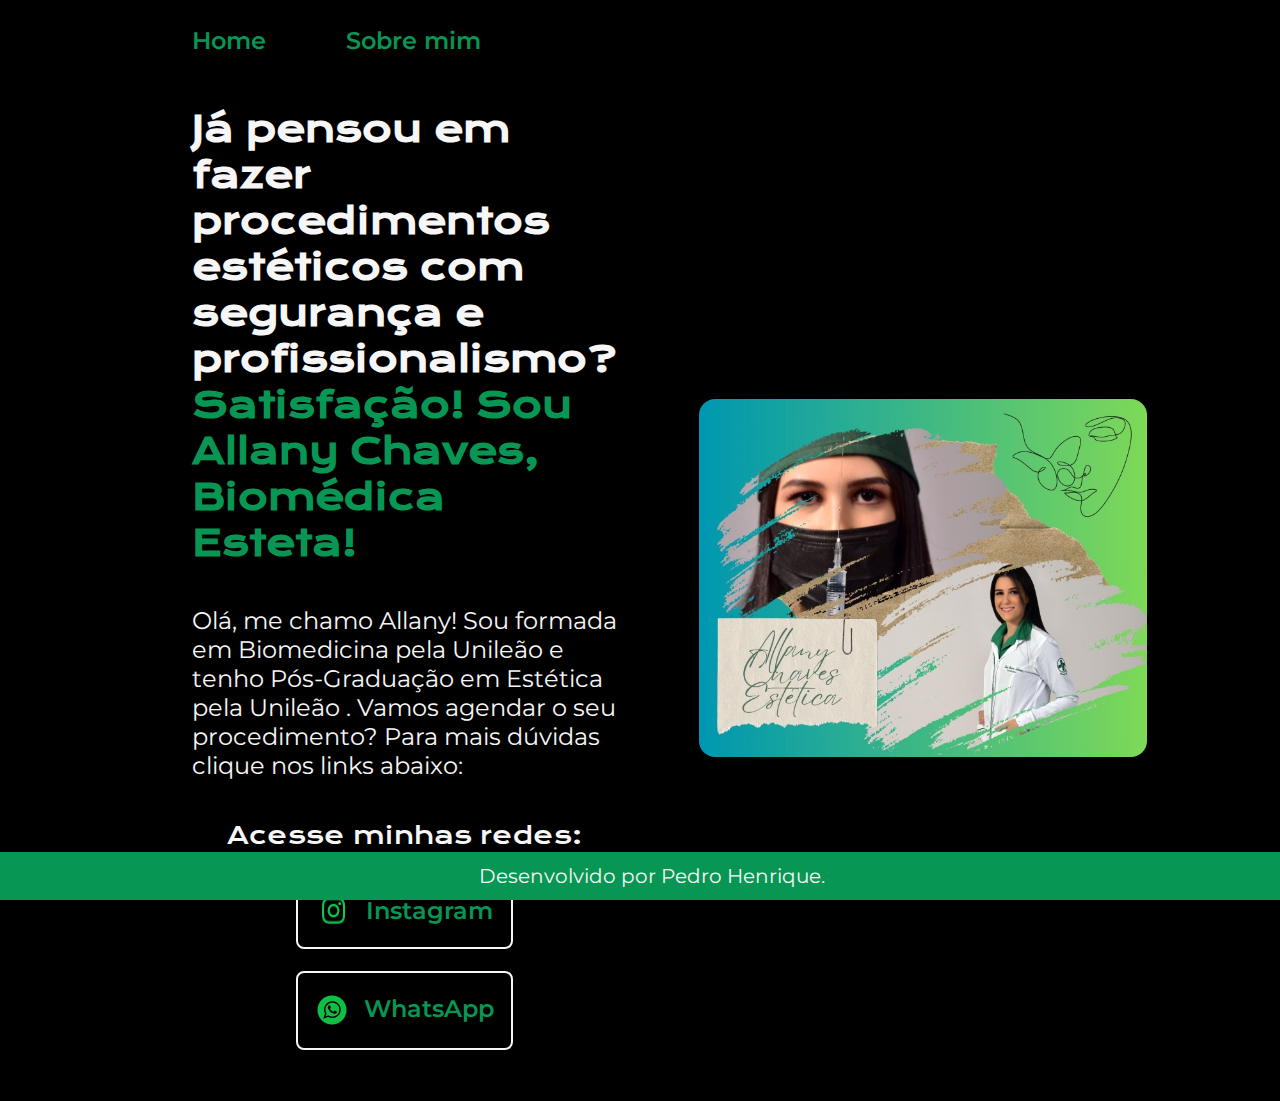
<file: index.html>
<!DOCTYPE html>
<html lang="pt-br">
<head>
    <meta charset="UTF-8">
    <meta name="viewport" content="width=device-width, initial-scale=1.0">
    <title>Allany Chaves Bio Estética</title>
    <link rel="stylesheet" href="./Styles/style.css"
</head>
<body>
   <header class="cabecalho">
    <nav class="cabecalho__menu">
        <a class="cabecalho__link" href="index.html">Home</a>
        <a class="cabecalho__link" href="about.html">Sobre mim</a>
    </nav>
   </header>
   <main class="apresentacao">
    <section class="apresentacao__conteudo">
        <h1 class="apresentacao__titulo">Já pensou em fazer procedimentos estéticos com segurança e profissionalismo? <strong class="titulo__destaque">Satisfação! Sou Allany Chaves, Biomédica  Esteta!</strong></h1>
        <p class="apresentacao__texto">Olá, me chamo Allany! Sou formada em Biomedicina pela Unileão e tenho Pós-Graduação em Estética pela Unileão . Vamos agendar o seu procedimento? Para mais dúvidas clique nos links abaixo:</p>
        <div class="apresentacao__links">
        <h2 class="apresentacao__subtitulo">Acesse minhas redes:</h2>
        <a class="apresentacao__botao" href="https://instagram.com/draallanychs2">
            <img src="./assets/new.png" alt="Foto">
            Instagram
        </a>
        <a class="apresentacao__botao" href="https://wa.me/5588999498000">
            <img src="./assets/whats iconee.png" alt="Foto">
            WhatsApp</a>
        </div> 
    </section>
        <img class="apresentacao__imagem" src="./assets/imagem 6.jpg" alt="Foto Allany Chaves Estética">
   </main>
   <footer class="rodape">
    <p>Desenvolvido por Pedro Henrique.</p>
   </footer>
</body>
</html>
</file>
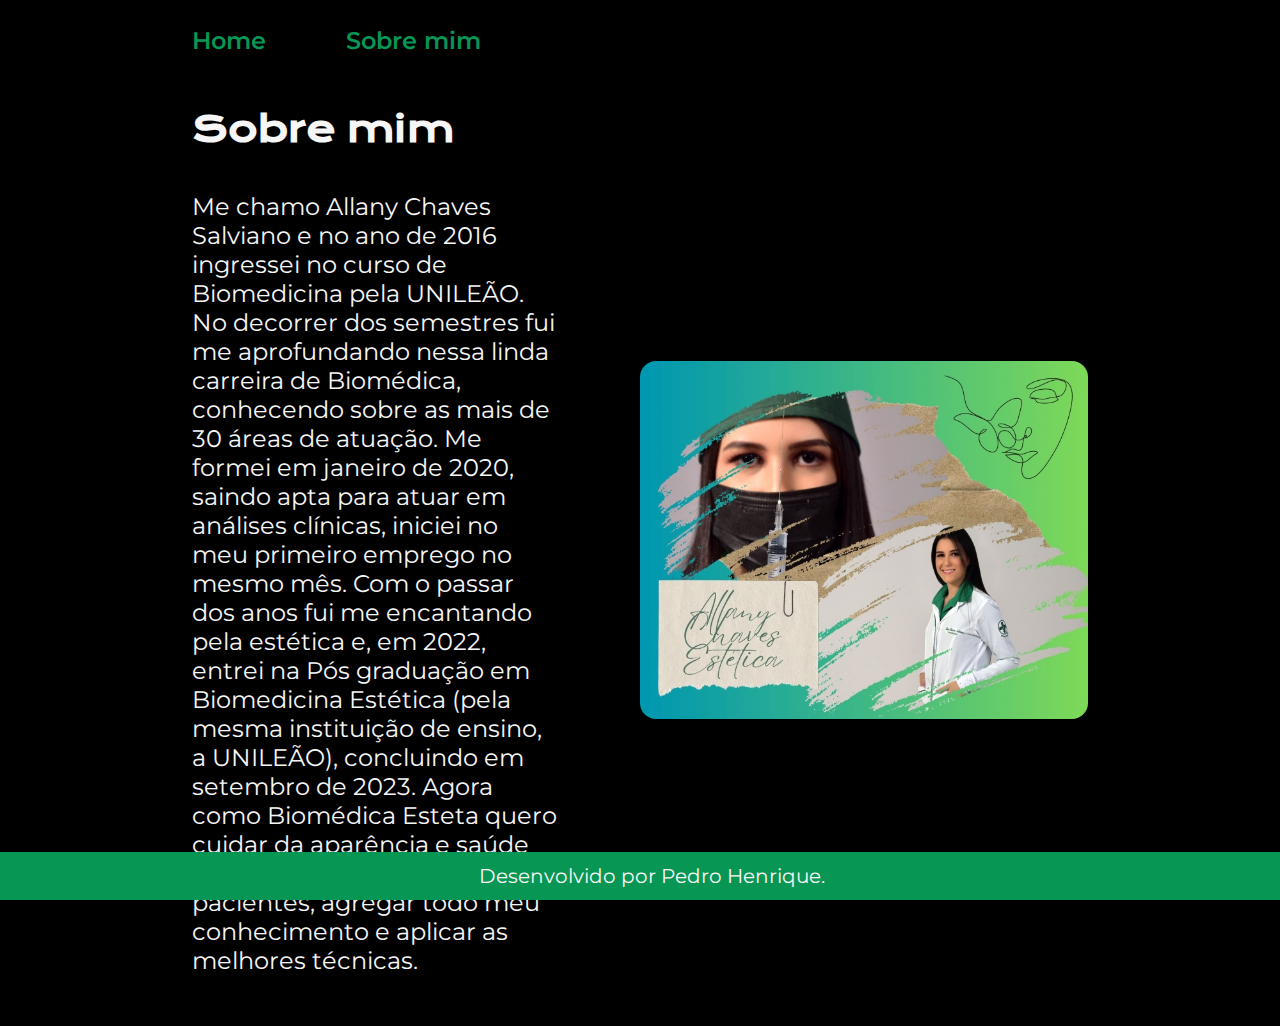
<file: about.html>
<!DOCTYPE html>
<html lang="pt-br">
<head>
    <meta charset="UTF-8">
    <meta name="viewport" content="width=device-width, initial-scale=1.0">
    <title>Sobre mim</title>
    <link rel="stylesheet" href="./Styles/style.css">
</head>
<body>
    <header class="cabecalho">
        <nav class="cabecalho__menu">
            <a class="cabecalho__link" href="index.html">Home</a>
            <a class="cabecalho__link" href="about.html">Sobre mim</a>
        </nav>
    </header>
    <main class="apresentacao">
        <section class="apresentacao__conteudo">
            <h1 class="apresentacao__titulo">Sobre mim</h1>
            <p class="apresentacao__texto">Me chamo Allany Chaves Salviano e no ano de 2016 ingressei no curso de Biomedicina pela UNILEÃO. No decorrer dos semestres fui me aprofundando nessa linda carreira de Biomédica, conhecendo sobre as mais de 30 áreas de atuação. Me formei em janeiro de 2020, saindo apta para atuar em análises clínicas, iniciei no meu primeiro emprego no mesmo mês. Com o passar dos anos fui me encantando pela estética e, em 2022, entrei na Pós graduação em Biomedicina Estética (pela mesma instituição de ensino, a UNILEÃO), concluindo em setembro de 2023. Agora como Biomédica Esteta quero cuidar da aparência e saúde de cada um dos meus pacientes, agregar todo meu conhecimento e aplicar as melhores técnicas.</p>
        </section>
        <img class="apresentacao__imagem" src="./assets/imagem 6.jpg" alt="Foto Allany Chaves Estética">
    </main>

    <footer class="rodape">
        <p>Desenvolvido por Pedro Henrique.</p>
       </footer>
</body>
</html>
</file>
<file: Styles/style.css>
@import url('https://fonts.googleapis.com/css2?family=Krona+One&family=Montserrat&display=swap');

:root {
    --cor-primaria: #000000;
    --cor-secundaria: #f6f6f6;   
    --cor-terciaria: #089654;
    --cor-hover: #272727;
    
    --fonte-primaria: 'Krona One', sans-serif;
    --fonte-secundaria: 'Montserrat', sans-serif;
}

*{
margin: 0;
padding: 0;
}

body {
    box-sizing: border-box;
    background-color: var(--cor-primaria);
    color: var(--cor-secundaria);
}

.titulo__destaque {
    color: var(--cor-terciaria);
}

.cabecalho {
    padding: 2% 0% 0% 15%;
}

.cabecalho__menu {
    display: flex;
    gap: 80px;
}

.cabecalho__link {
    font-family: var(--fonte-secundaria);
    font-size: 1.5rem;
    font-weight: 600;
    color: var(--cor-terciaria);
    text-decoration: none;

}

.apresentacao {
    padding: 4% 15%;
    display: flex;
    align-items: center;
    justify-content: space-between;
    gap: 82px;
}

.apresentacao__conteudo {
    width: 50%;
    display: flex;
    flex-direction: column;
    gap: 40px; 
}

.apresentacao__titulo {
    font-size: 2.25rem;
    font-family: var(--fonte-primaria);
}

.apresentacao__texto {
    font-size: 1.5rem;
    font-family: var(--fonte-secundaria);
}

.apresentacao__subtitulo {
    font-family: var(--fonte-primaria);
    font-weight: 400;
    font-size: 1.5rem;
}

.apresentacao__links {   
    display: flex;
    flex-direction: column;
    align-items: center;
    gap: 22px;
    justify-content: space-between
}

.apresentacao__botao {
    display: flex;
    justify-content: center;
    gap: 16px;
    border: 2px solid var(--cor-secundaria);
    width: 50%;
    text-align: center;
    border-radius: 8px;
    font-size: 1.5rem;
    font-weight: 600;
    padding: 21.5px 0;
    text-decoration: none;
    font-family: var(--fonte-secundaria);
    color: var(--cor-terciaria);

}

.apresentacao__botao:hover {
    background-color: var(--cor-hover);
}

.apresentacao__imagem{
    border-radius: 16px;
    width: 50%;
}

.rodape {
    color:var(--cor-secundaria);
    background-color: var(--cor-terciaria);
    text-align: center;
    padding: 12px;
    font-size: 1.25rem;
    font-weight: 400;
    font-family: 'Montserrat', sans-serif;
    width: 100%;
    height: 40;
    position: fixed;
    bottom: 0;
}

@media (max-width: 1200px) {

    .cabecalho {
        padding: 7%;
    }

    .cabecalho__menu {
        justify-content: center;
    }

    .apresentacao {
        flex-direction: column-reverse;
        padding: 5%;
    }

    .apresentacao__conteudo {
        width: auto;
        padding-bottom: 15%;
    }

}
</file>
